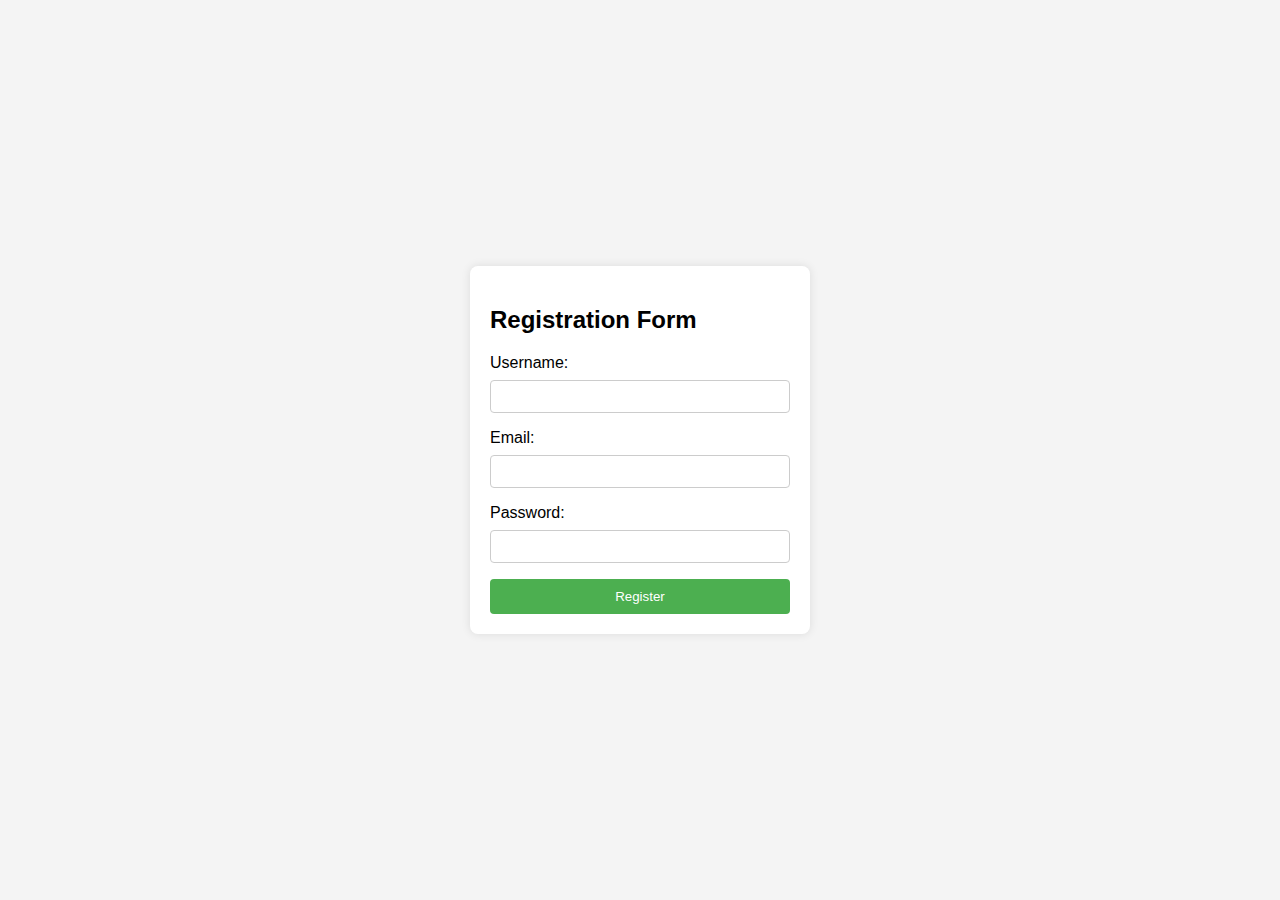
<file: BharatIntern/Task1/index.html>
<!DOCTYPE html>
<html lang="en">
<head>
    <meta charset="UTF-8">
    <meta name="viewport" content="width=device-width, initial-scale=1.0">
    <link rel="stylesheet" href="styles.css">
    <title>Registration Form</title>
</head>
<body>
    <div class="container">
        <form action="/register" method="post">
            <h2>Registration Form</h2>
            <label for="username">Username:</label>
            <input type="text" id="username" name="username" required>
            <label for="email">Email:</label>
            <input type="email" id="email" name="email" required>
            <label for="password">Password:</label>
            <input type="password" id="password" name="password" required>
            <button type="submit">Register</button>
        </form>
    </div>
</body>
</html>
</file>
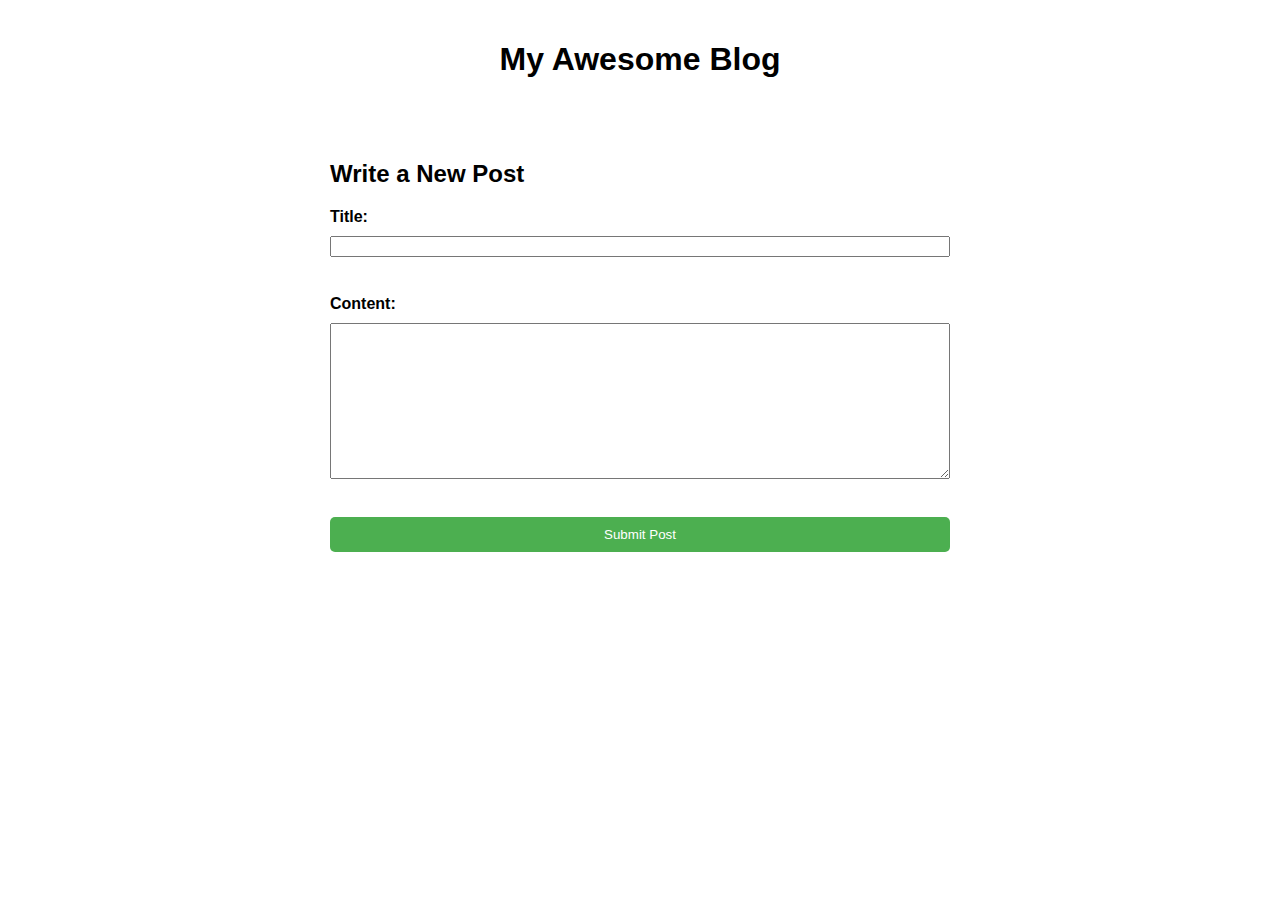
<file: BharatIntern/Task2/index.html>
<!DOCTYPE html>
<html lang="en">
<head>
    <meta charset="UTF-8">
    <meta name="viewport" content="width=device-width, initial-scale=1.0">
    <title>My Awesome Blog</title>
    <link rel="stylesheet" href="style.css">
</head>
<body>
    <header>
        <h1>My Awesome Blog</h1>
    </header>
    <main>
        <section id="posts">
            </section>
        <section id="new-post">
            <h2>Write a New Post</h2>
            <form id="post-form">
                <label for="title">Title:</label>
                <input type="text" id="title" name="title" required>
                <br>
                <label for="content">Content:</label>
                <textarea id="content" name="content" rows="10" required></textarea>
                <br>
                <button type="submit">Submit Post</button>
            </form>
        </section>
    </main>
    <script src="script.js"></script>
</body>
</html>
</file>
<file: BharatIntern/Task1/styles.css>
body {
    font-family: Arial, sans-serif;
    margin: 0;
    display: flex;
    justify-content: center;
    align-items: center;
    height: 100vh;
    background-color: #f4f4f4;
}

.container {
    width: 300px;
    background-color: #fff;
    padding: 20px;
    border-radius: 8px;
    box-shadow: 0 0 10px rgba(0, 0, 0, 0.1);
}

form {
    display: flex;
    flex-direction: column;
}

label {
    margin-bottom: 8px;
}

input {
    padding: 8px;
    margin-bottom: 16px;
    border: 1px solid #ccc;
    border-radius: 4px;
}

button {
    background-color: #4caf50;
    color: #fff;
    padding: 10px;
    border: none;
    border-radius: 4px;
    cursor: pointer;
}

button:hover {
    background-color: #45a049;
}
</file>
<file: BharatIntern/Task2/style.css>
body {
    font-family: sans-serif;
    margin: 0;
    padding: 20px;
}

header {
    text-align: center;
    margin-bottom: 20px;
}

h1 {
    font-size: 2em;
}

main {
    display: flex;
    flex-direction: column;
    align-items: center;
}

#posts {
    width: 100%;
    margin-bottom: 20px;
}

.post {
    border: 1px solid #ccc;
    padding: 10px;
    margin-bottom: 10px;
}

.post h2 {
    font-size: 1.2em;
    margin-bottom: 5px;
}

#new-post {
    width: 50%;
    margin-top: 20px;
}

#post-form {
    display: flex;
    flex-direction: column;
    gap: 10px;
}

#post-form label {
    font-weight: bold;
}

#content {
    resize: vertical;
}

button {
    background-color: #4CAF50;
    color: white;
    padding: 10px 20px;
    border: none;
    border-radius: 5px;
    cursor: pointer;
}

button:hover {
    background-color: #3e8e41;
}
</file>
